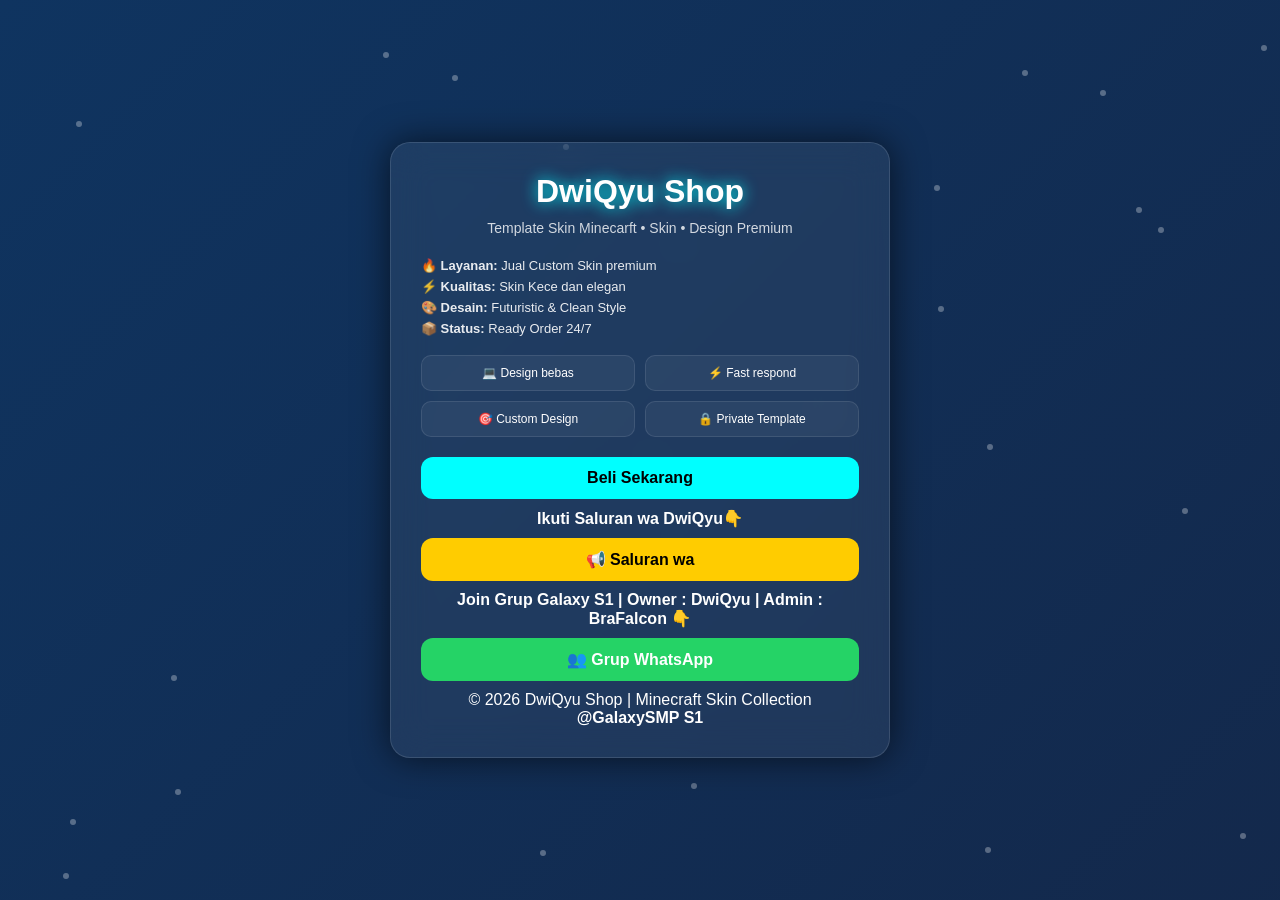
<file: website Dwiqyu.html>
<!DOCTYPE html>
<html lang="id">

<head>
    <meta charset="UTF-8">
    <meta name="viewport" content="width=device-width, initial-scale=1.0">
    <title>DwiQyu Shop</title>

    <style>
        * {
            margin: 0;
            padding: 0;
            box-sizing: border-box;
            font-family: Arial, sans-serif;
        }

        body {
            height: 100vh;
            display: flex;
            justify-content: center;
            align-items: center;
            background: linear-gradient(-45deg, #0f0f0f, #1a1a2e, #16213e, #0f3460);
            background-size: 500% 500%;
            animation: bg 10s ease infinite;
            overflow: hidden;
            padding: 90px;
        }

        @keyframes bg {
            0% {
                background-position: 0% 50%;
            }

            50% {
                background-position: 100% 50%;
            }

            100% {
                background-position: 0% 50%;
            }
        }

        .particle {
            position: absolute;
            width: 6px;
            height: 6px;
            background: white;
            border-radius: 50%;
            opacity: 0.3;
            animation: float 6s infinite ease-in-out;
        }

        @keyframes float {
            0% {
                transform: translateY(0);
                opacity: 0.2;
            }

            50% {
                transform: translateY(-120px);
                opacity: 0.8;
            }

            100% {
                transform: translateY(0);
                opacity: 0.2;
            }
        }

        .container {
            width: 500px;
            padding: 30px;
            border-radius: 20px;
            background: rgba(255, 255, 255, 0.06);
            backdrop-filter: blur(18px);
            border: 1px solid rgba(255, 255, 255, 0.12);
            text-align: center;
            color: white;
            box-shadow: 0 0 35px rgba(0, 0, 0, 0.6);
            animation: pop 0.8s ease;
        }

        @keyframes pop {
            from {
                transform: scale(0.8);
                opacity: 0;
            }

            to {
                transform: scale(1);
                opacity: 1;
            }
        }

        h1 {
            font-size: 32px;
            margin-bottom: 10px;
            text-shadow: 0 0 15px cyan;
        }

        .subtitle {
            font-size: 14px;
            opacity: 0.8;
            margin-bottom: 20px;
        }

        .info {
            text-align: left;
            font-size: 13px;
            line-height: 1.6;
            opacity: 0.9;
            margin-bottom: 15px;
        }

        .specs {
            display: grid;
            grid-template-columns: 1fr 1fr;
            gap: 10px;
            margin-bottom: 20px;
        }

        .card {
            background: rgba(255, 255, 255, 0.05);
            padding: 10px;
            border-radius: 10px;
            border: 1px solid rgba(255, 255, 255, 0.1);
            font-size: 12px;
        }

        /* BUTTON STYLE */
        a.btn {
            display: block;
            margin: 10px 0;
            padding: 12px;
            border-radius: 12px;
            text-decoration: none;
            font-weight: bold;
            transition: 0.3s;
        }

        .buy {
            background: cyan;
            color: black;
        }

        .buy:hover {
            transform: scale(1.05);
            box-shadow: 0 0 20px cyan;
        }

        .channel {
            background: #ffcc00;
            color: black;
        }

        .channel:hover {
            transform: scale(1.05);
            box-shadow: 0 0 20px #ffcc00;
        }

        .group {
            background: #25D366;
            color: white;
        }

        .group:hover {
            transform: scale(1.05);
            box-shadow: 0 0 20px #25D366;
        }
    </style>
</head>

<body>

    <script>
        for (let i = 0; i < 25; i++) {
            let p = document.createElement("div");
            p.className = "particle";
            p.style.left = Math.random() * 100 + "vw";
            p.style.top = Math.random() * 100 + "vh";
            p.style.animationDuration = (3 + Math.random() * 5) + "s";
            document.body.appendChild(p);
        }
    </script>

    <div class="container">

        <h1>DwiQyu Shop</h1>
        <div class="subtitle">Template Skin Minecarft • Skin • Design Premium</div>

        <div class="info">
            <b>🔥 Layanan:</b> Jual Custom Skin premium<br>
            <b>⚡ Kualitas:</b> Skin Kece dan elegan<br>
            <b>🎨 Desain:</b> Futuristic & Clean Style<br>
            <b>📦 Status:</b> Ready Order 24/7
        </div>

        <div class="specs">
            <div class="card">💻 Design bebas</div>
            <div class="card">⚡ Fast respond</div>
            <div class="card">🎯 Custom Design</div>
            <div class="card">🔒 Private Template</div>
        </div>
        <!-- BUTTONS -->
        <a class="btn buy" href="https://wa.me/+6283124592152?text=ʙᴀɴɢ+ᴀᴋᴜ+ᴍᴀᴜ+ᴏʀᴅᴇʀ+ᴛᴇᴍᴘʟᴀᴛᴇɴʏᴀ+(sᴇɴᴅ+ғᴏᴛᴏ+sᴋɪɴɴʏᴀ)">
            Beli Sekarang
        </a>
        <b>Ikuti Saluran wa DwiQyu👇</b>
        <a class="btn channel" href="https://whatsapp.com/channel/0029VbCmHa023n3gEP573p0P">
            📢 Saluran wa
        </a>
        <b>Join Grup Galaxy S1 | Owner : DwiQyu | Admin : BraFalcon 👇</b>
        <a class="btn group" href="https://chat.whatsapp.com/HyIVISKJtQK53FXwFLzCpP">
            👥 Grup WhatsApp
        </a>
        <p>© 2026 DwiQyu Shop | Minecraft Skin Collection</p>

        <b>@GalaxySMP S1</b>

    </div>
</body>

</html>
</file>
